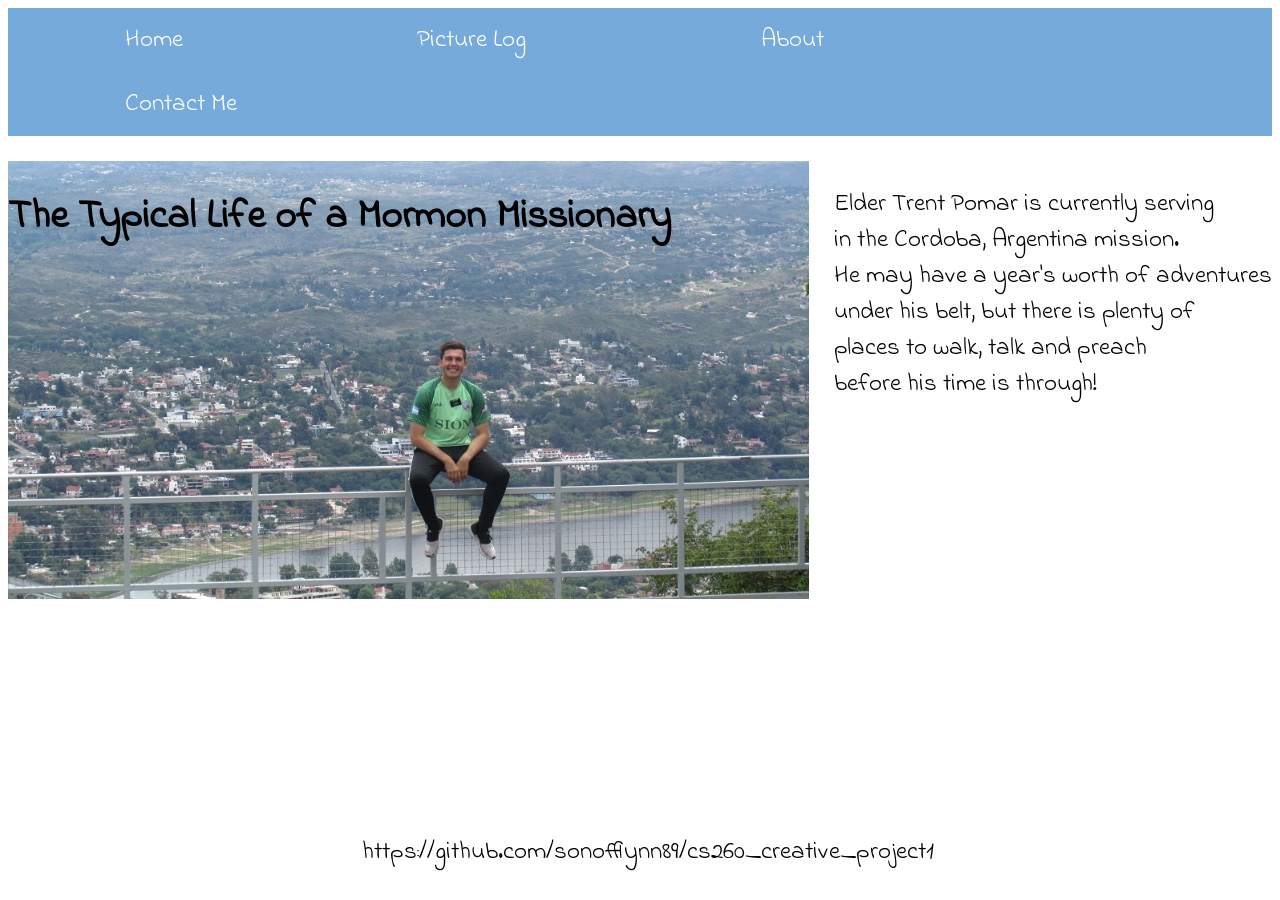
<file: index.html>
<!DOCTYPE html>
<html>
  <head>
    <title>Elder Trent Pomar</title>
    <link rel="stylesheet" href="styles.css">
    <link href="https://fonts.googleapis.com/css?family=Indie+Flower" rel="stylesheet">
  </head>

  <body class="main_container">
    <nav class="header">
       <ul>
         <li class="active"><a href="index.html">Home</a></li>
         <li><a href="picture_log.html">Picture Log</a></li>
         <li><a href="about.html">About</a></li>
         <li><a href="contact.html">Contact Me</a></li>
       </ul>
    </nav>
    <div class="main">
      <h1>The Typical Life of a Mormon Missionary</h1>
      <img src="background.jpg" id="mainimg">
    </div>
    <p class="sidebar">
      Elder Trent Pomar is currently serving<br/>
      in the Cordoba, Argentina mission. <br/>
      He may have a year's worth of adventures <br/>
      under his belt, but there is plenty of <br/>
      places to walk, talk and preach <br/>
      before his time is through!
    </p>
    <div class="about_footer">
      <!-- FIX ME!! -->
      <p> https://github.com/sonofflynn89/cs260_creative_project1 </p>
    </div>

  </body>
</html>
</file>
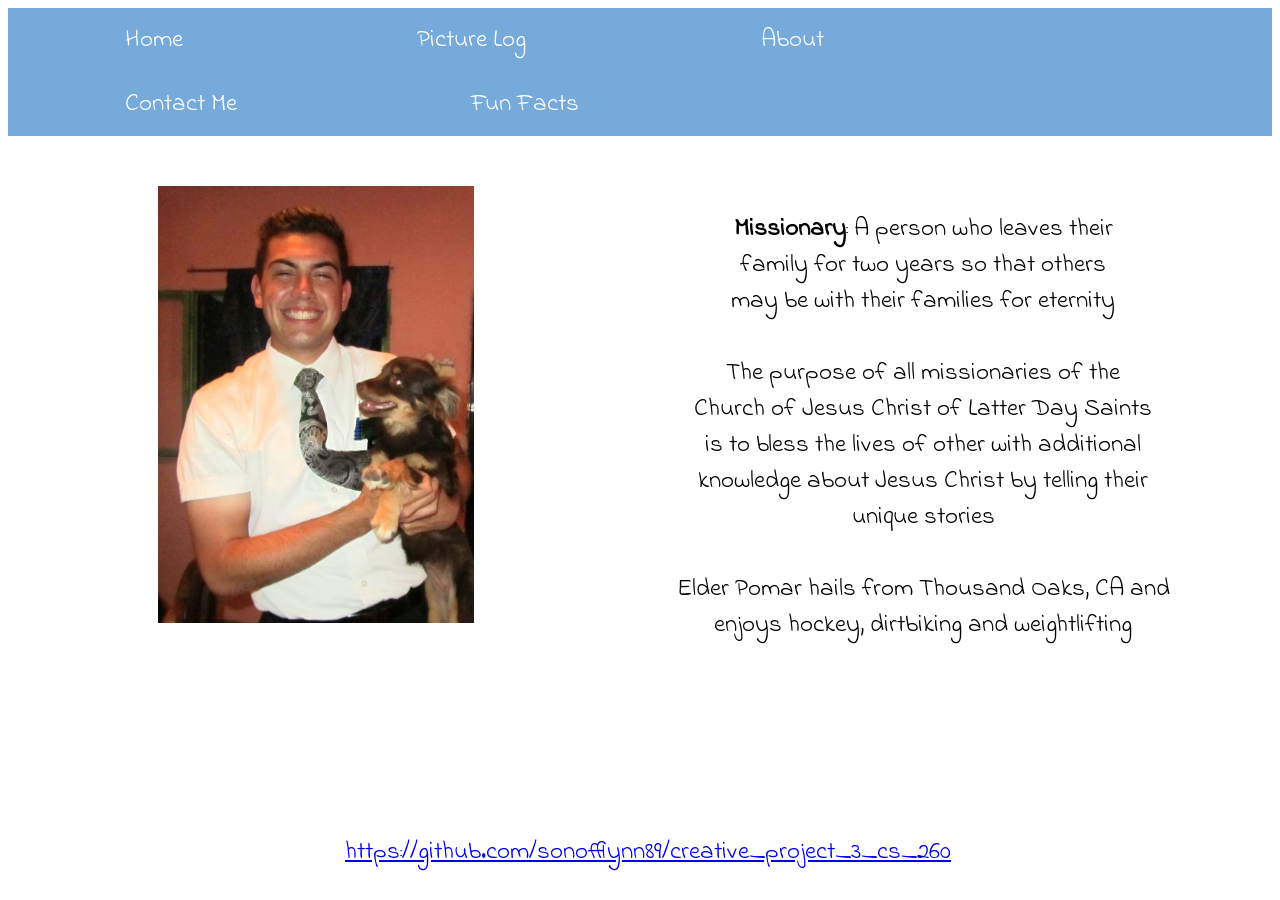
<file: about.html>
<!DOCTYPE html>
<html>
  <head>
    <title>Elder Trent Pomar</title>
    <link rel="stylesheet" href="styles.css">
    <link href="https://fonts.googleapis.com/css?family=Indie+Flower" rel="stylesheet"> 
  </head>

  <body>
    <nav>
      <ul>
         <li><a href="index.html">Home</a></li>
         <li><a href="picture_log.html">Picture Log</a></li>
         <li><a href="about.html" class="active">About</a></li>
         <li><a href="contact.html">Contact Me</a></li>
	 <li><a href="fun_facts.html">Fun Facts</a></li>
      </ul>
    </nav>
     <img src="about.jpg" class="aboutimg">
     <p class="aboutp">
      <b>Missionary</b>: A person who leaves their<br/>
      family for two years so that others<br/>
      may be with their families for eternity <br/><br>
      The purpose of all missionaries of the <br/>
      Church of Jesus Christ of Latter Day Saints<br/>
      is to bless the lives of other with additional<br/>
      knowledge about Jesus Christ by telling their<br/>
      unique stories<br/><br/>
      Elder Pomar hails from Thousand Oaks, CA and <br/>
      enjoys hockey, dirtbiking and weightlifting
      
     </p>
    </p>
    <div class="about_footer">
      <p><a href="https://github.com/sonofflynn89/creative_project_3_cs_260">https://github.com/sonofflynn89/creative_project_3_cs_260</a> </p>
    </div>

  </body>
</html>
</file>
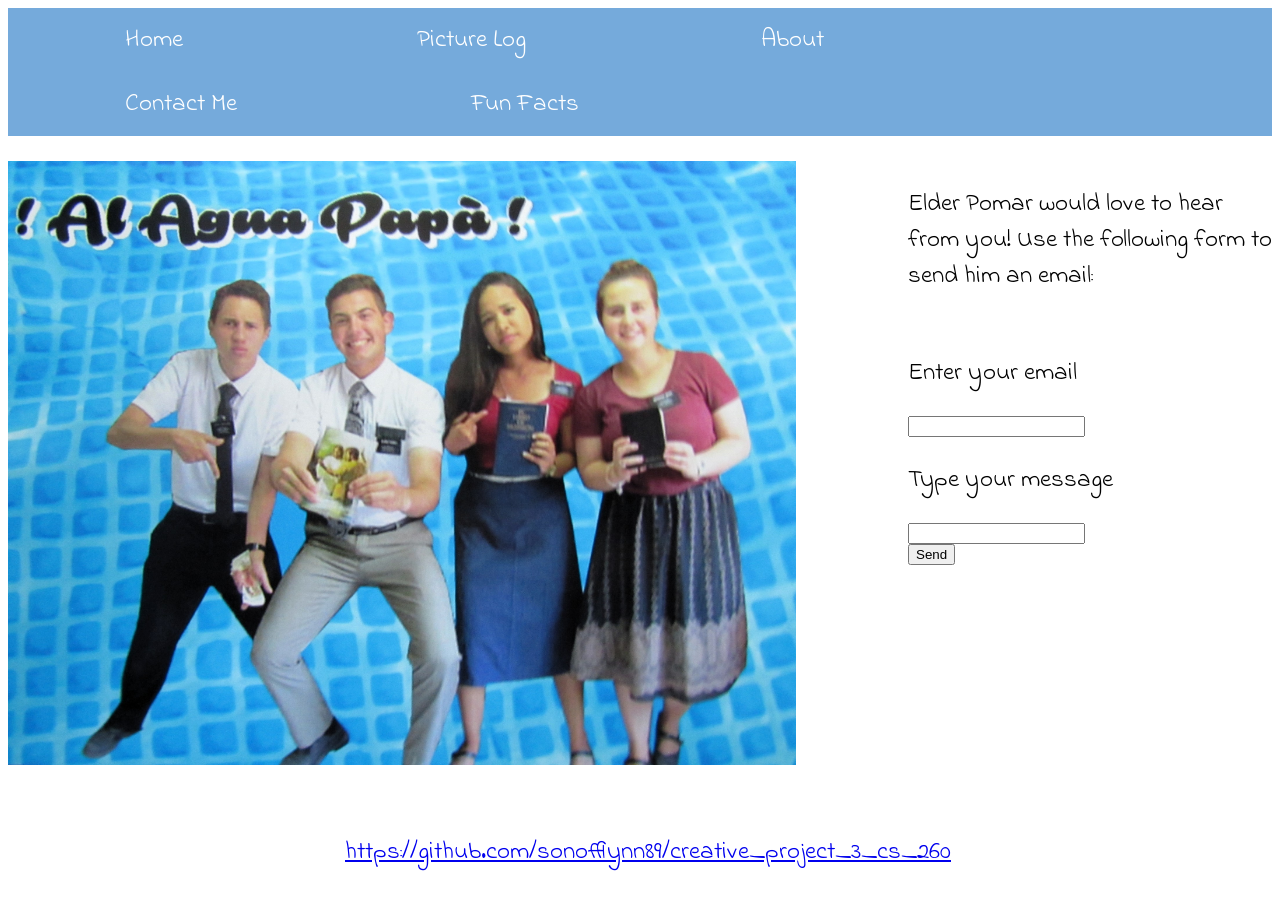
<file: contact.html>
<!DOCTYPE html>
<html>
  <head>
    <title>Elder Trent Pomar</title>
    <link rel="stylesheet" href="styles.css">
    <link href="https://fonts.googleapis.com/css?family=Indie+Flower" rel="stylesheet"> 
   </head>

  <body class="main_container">
    <nav class="header">
      <ul>
         <li><a href="index.html">Home</a></li>
         <li><a href="picture_log.html">Picture Log</a></li>
         <li><a href="about.html">About</a></li>
         <li><a href="contact.html" class="active">Contact Me</a></li>
         <li><a href="fun_facts.html">Fun Facts</a></li>   
      </ul>
    </nav>
				 
    <form action="https://formspree.io/calebpomar@gmail.com"
	  method="POST" class="sidebar">
      <p>
	Elder Pomar would love to hear<br/>
	from you! Use the following form to<br/>
	send him an email:<br/><br/>
     </p>
    <p>Enter your email</p>
    <input type="email" name="_replyto">
    <p>Type your message</p>
    <input type="text" name="name">
    <br/>
    <input type="submit" value="Send">
    </form>
    <div class="main">
      <img src="al_agua.jpg" id="contactimg">
    </div>

    <div class="footer2">
      <p><a href="https://github.com/sonofflynn89/creative_project_3_cs_260">https://github.com/sonofflynn89/creative_project_3_cs_260</a> </p>
    </div>

  </body>
</html>
</file>
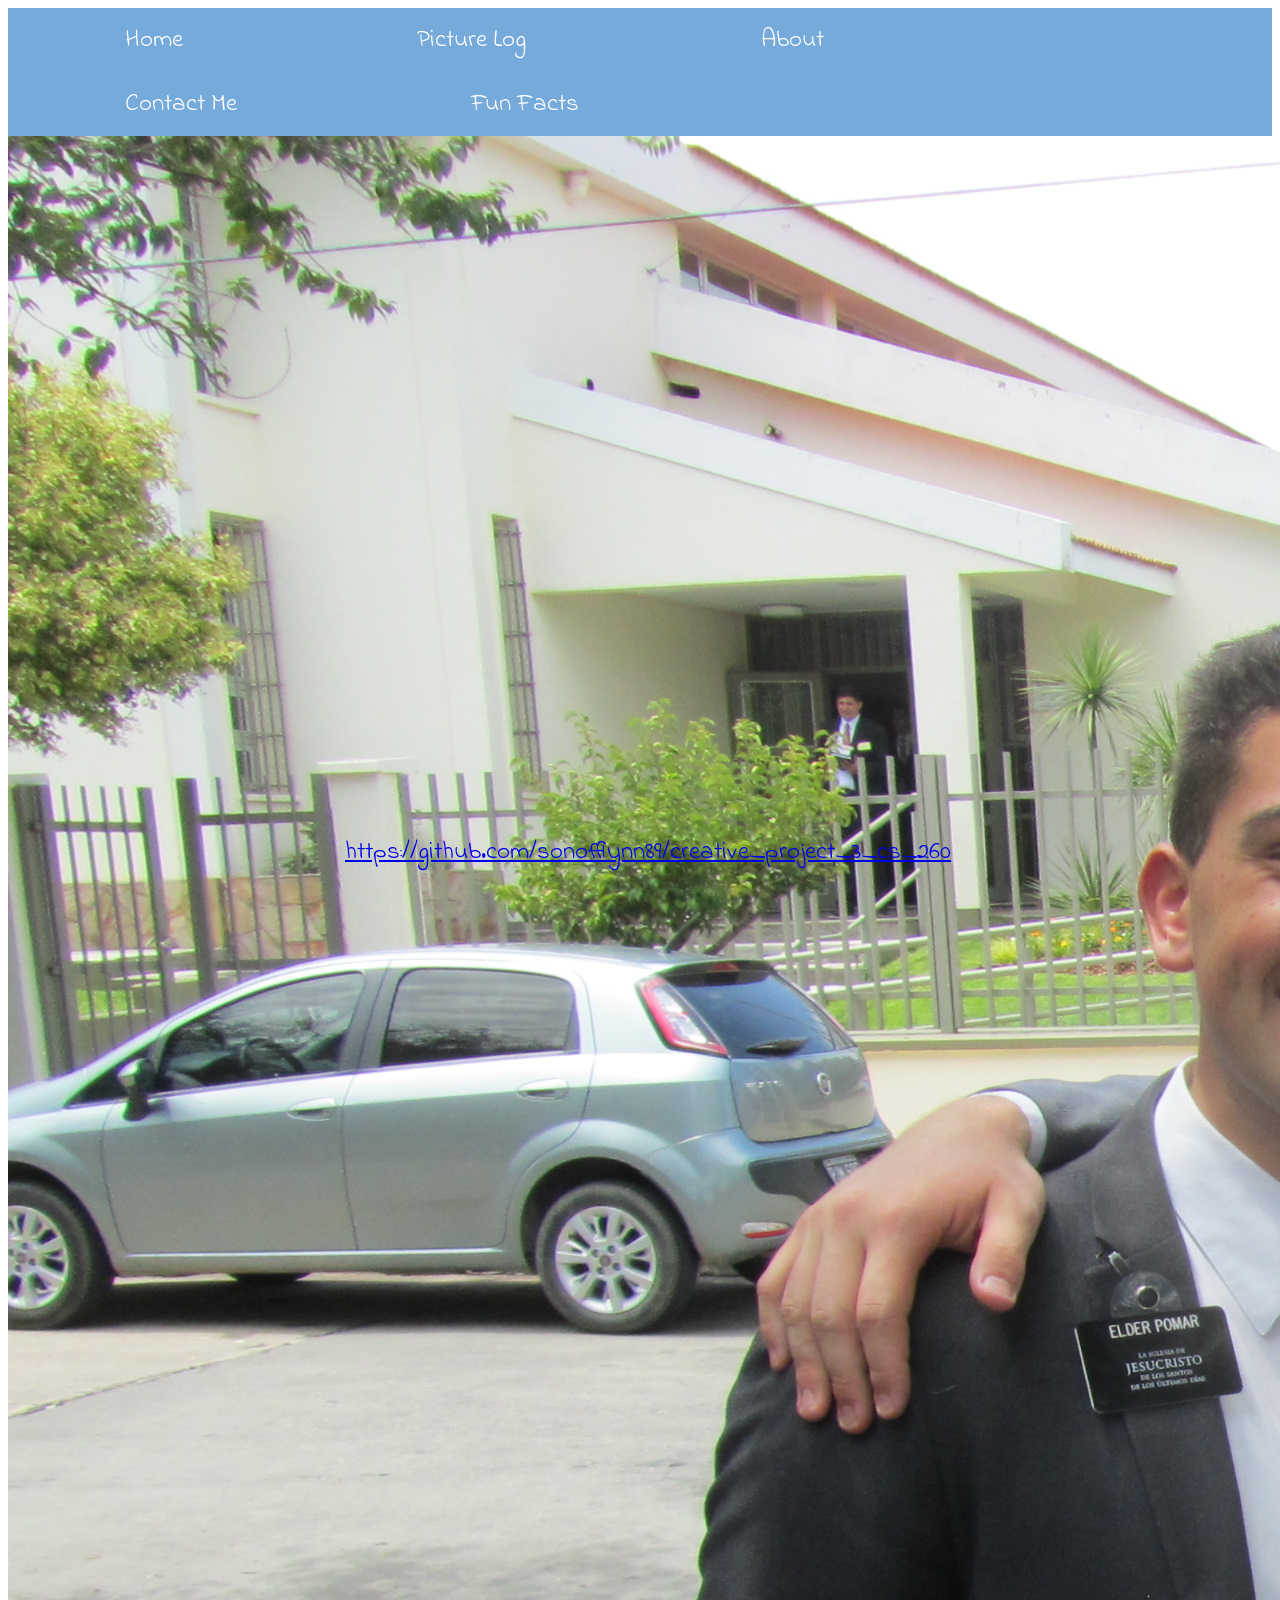
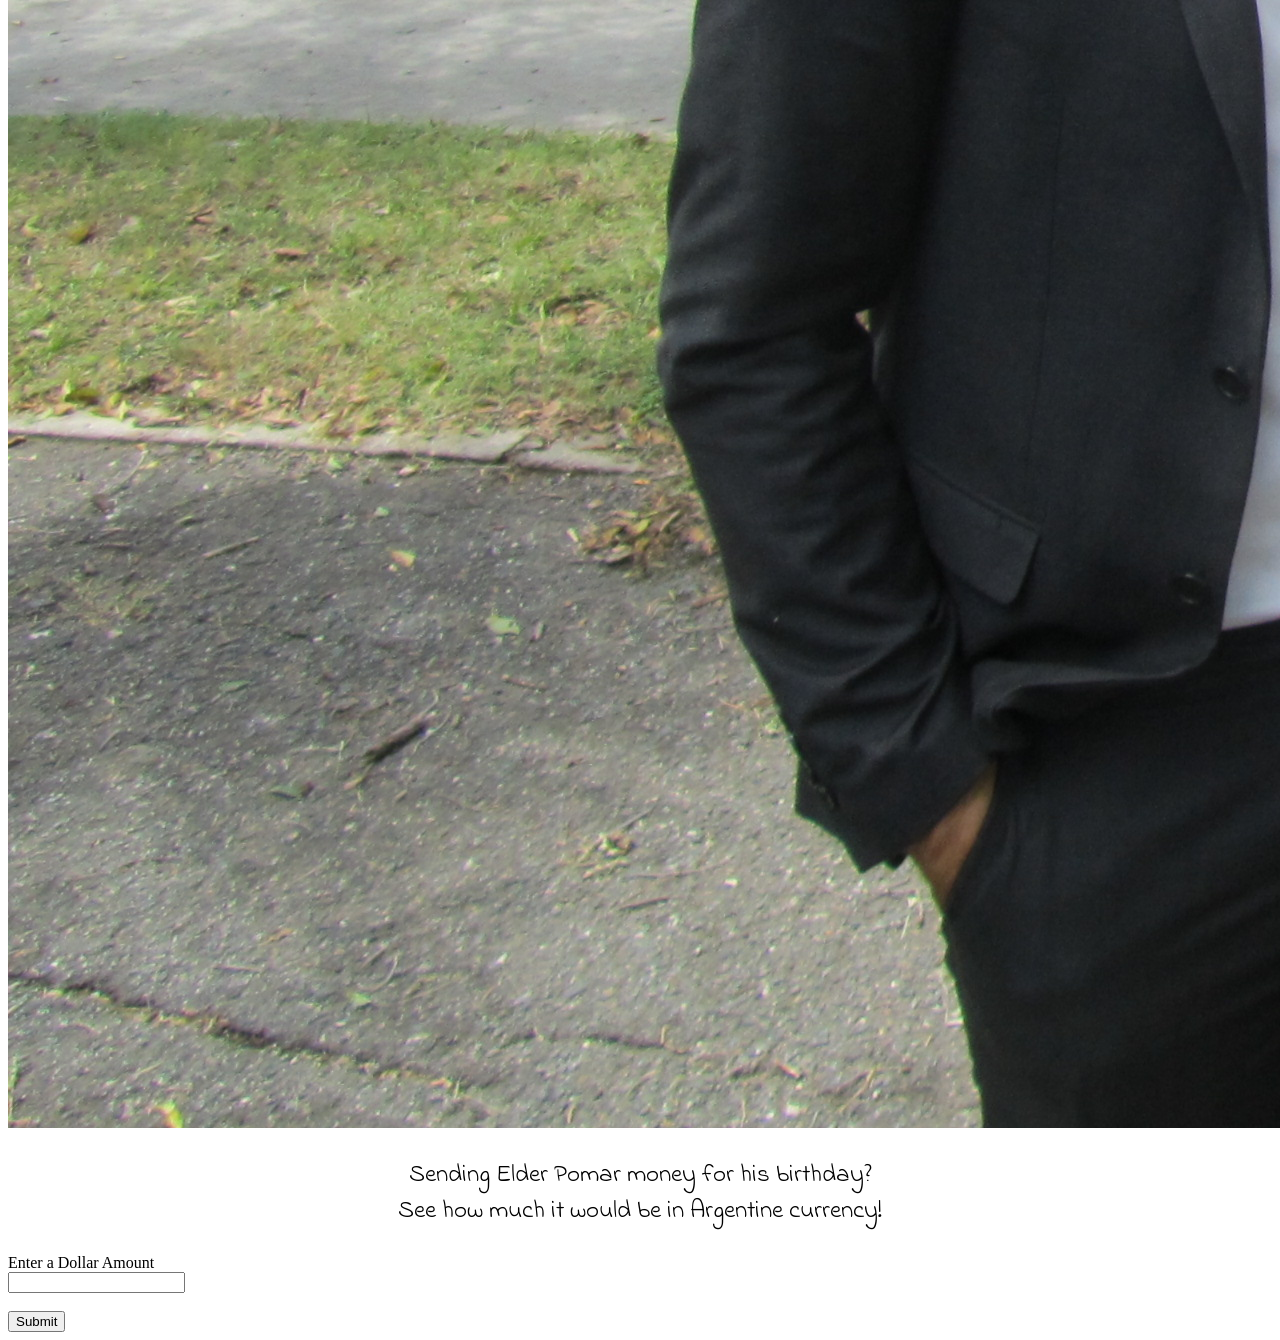
<file: fun_facts.html>
<!DOCTYPE html>
<html>
  <head>
    <title>Elder Trent Pomar</title>
    <link rel="stylesheet" href="styles.css">
    <link href="https://fonts.googleapis.com/css?family=Indie+Flower" rel="stylesheet">
  </head>

  <body>
    <nav class="header">
       <ul>
         <li class="active"><a href="index.html">Home</a></li>
         <li><a href="picture_log.html">Picture Log</a></li>
         <li><a href="about.html">About</a></li>
         <li><a href="contact.html">Contact Me</a></li>
	 <li><a href="fun_facts.html">Fun Facts</a></li>
       </ul>
    </nav>

    <img id="funFactPic" src="funfact.jpg">

    <p>Sending Elder Pomar money for his birthday?<br/>
      See how much it would be in Argentine currency!</p> 

    <div class="inputForm">
    <form>
  <label>Enter a Dollar Amount</label><br/>
  <input id="currencyInput" type="text"></input><br/><br/>
  <input id="currencySubmit" type="submit" value="Submit"></input>
    </form>
    </div>
    <div id="currencyResults"></div>

    <div class="about_footer">
      <p><a href="https://github.com/sonofflynn89/creative_project_3_cs_260">https://github.com/sonofflynn89/creative_project_3_cs_260</a> </p>
    </div>
    <script src="https://cdnjs.cloudflare.com/ajax/libs/jquery/3.3.1/jquery.min.js"></script>
    <script text="type/javascript" src="/script.js"></script>
  </body>
</html>
</file>
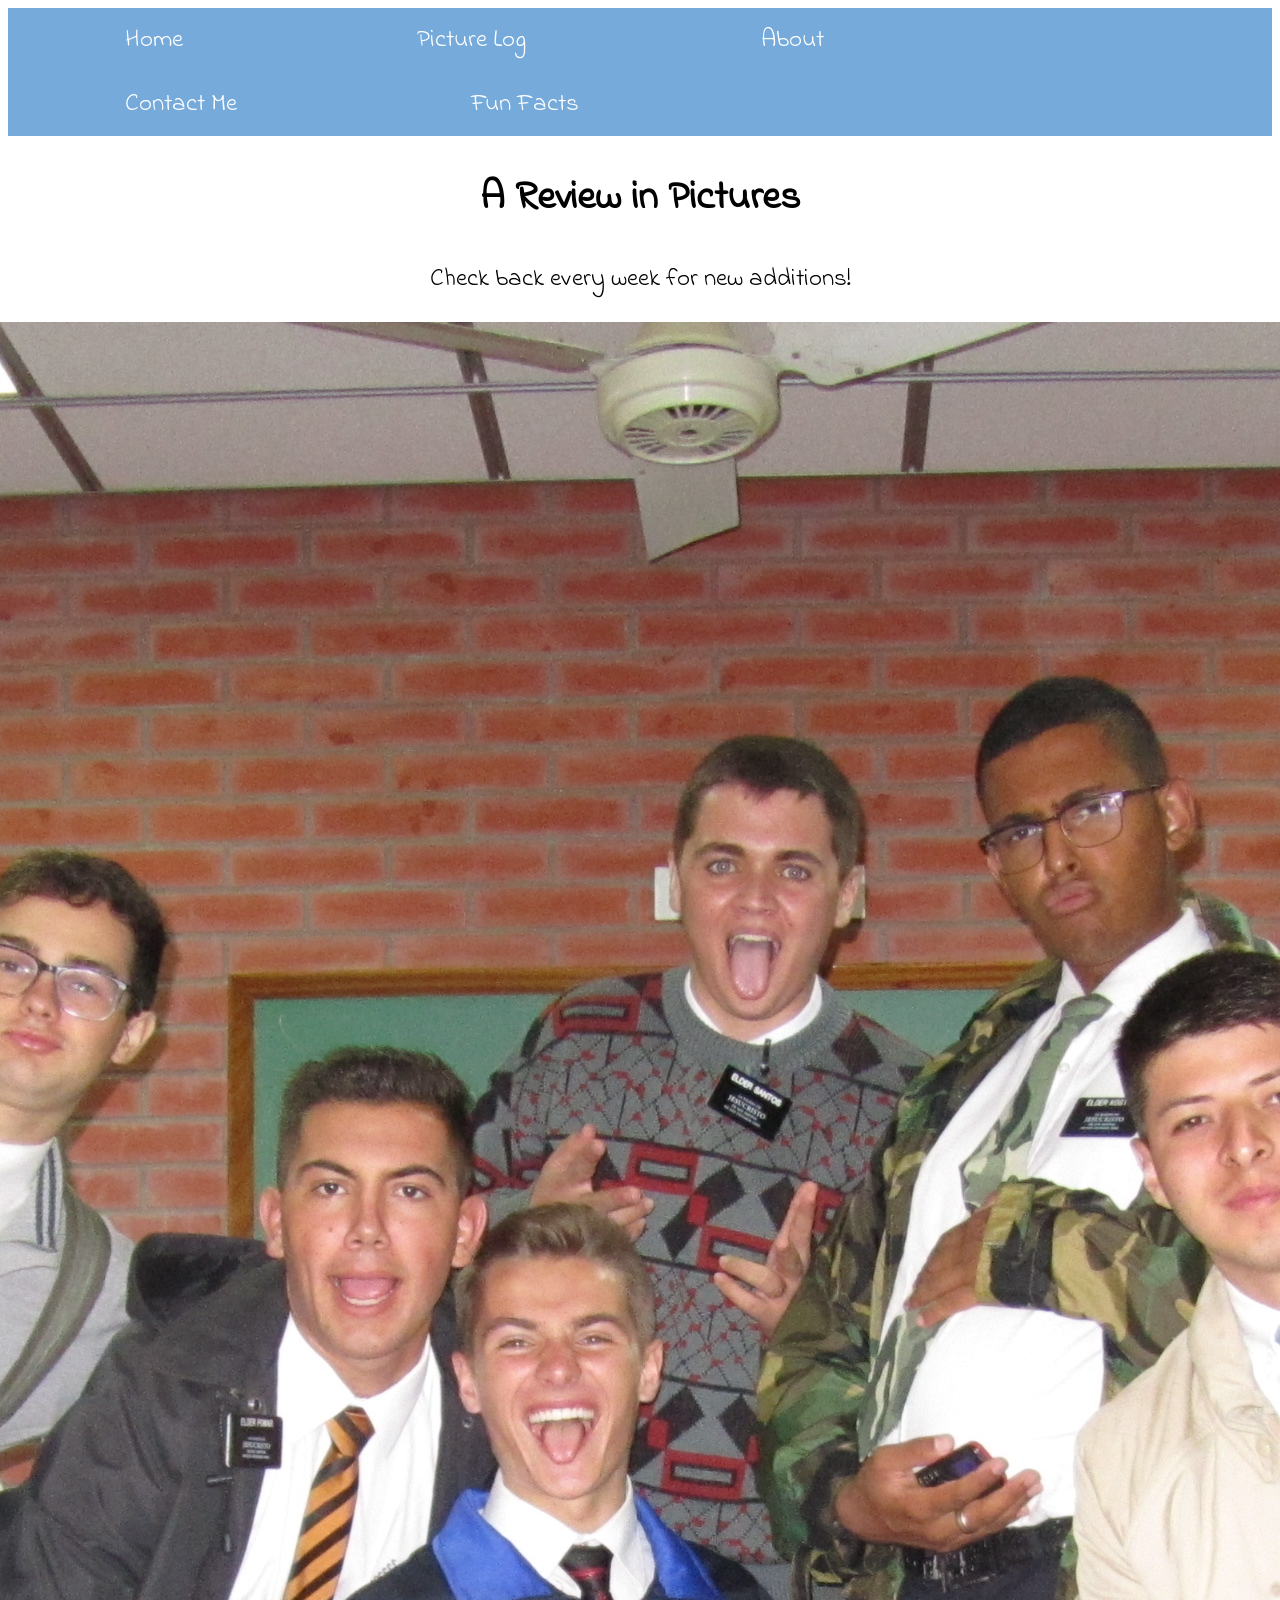
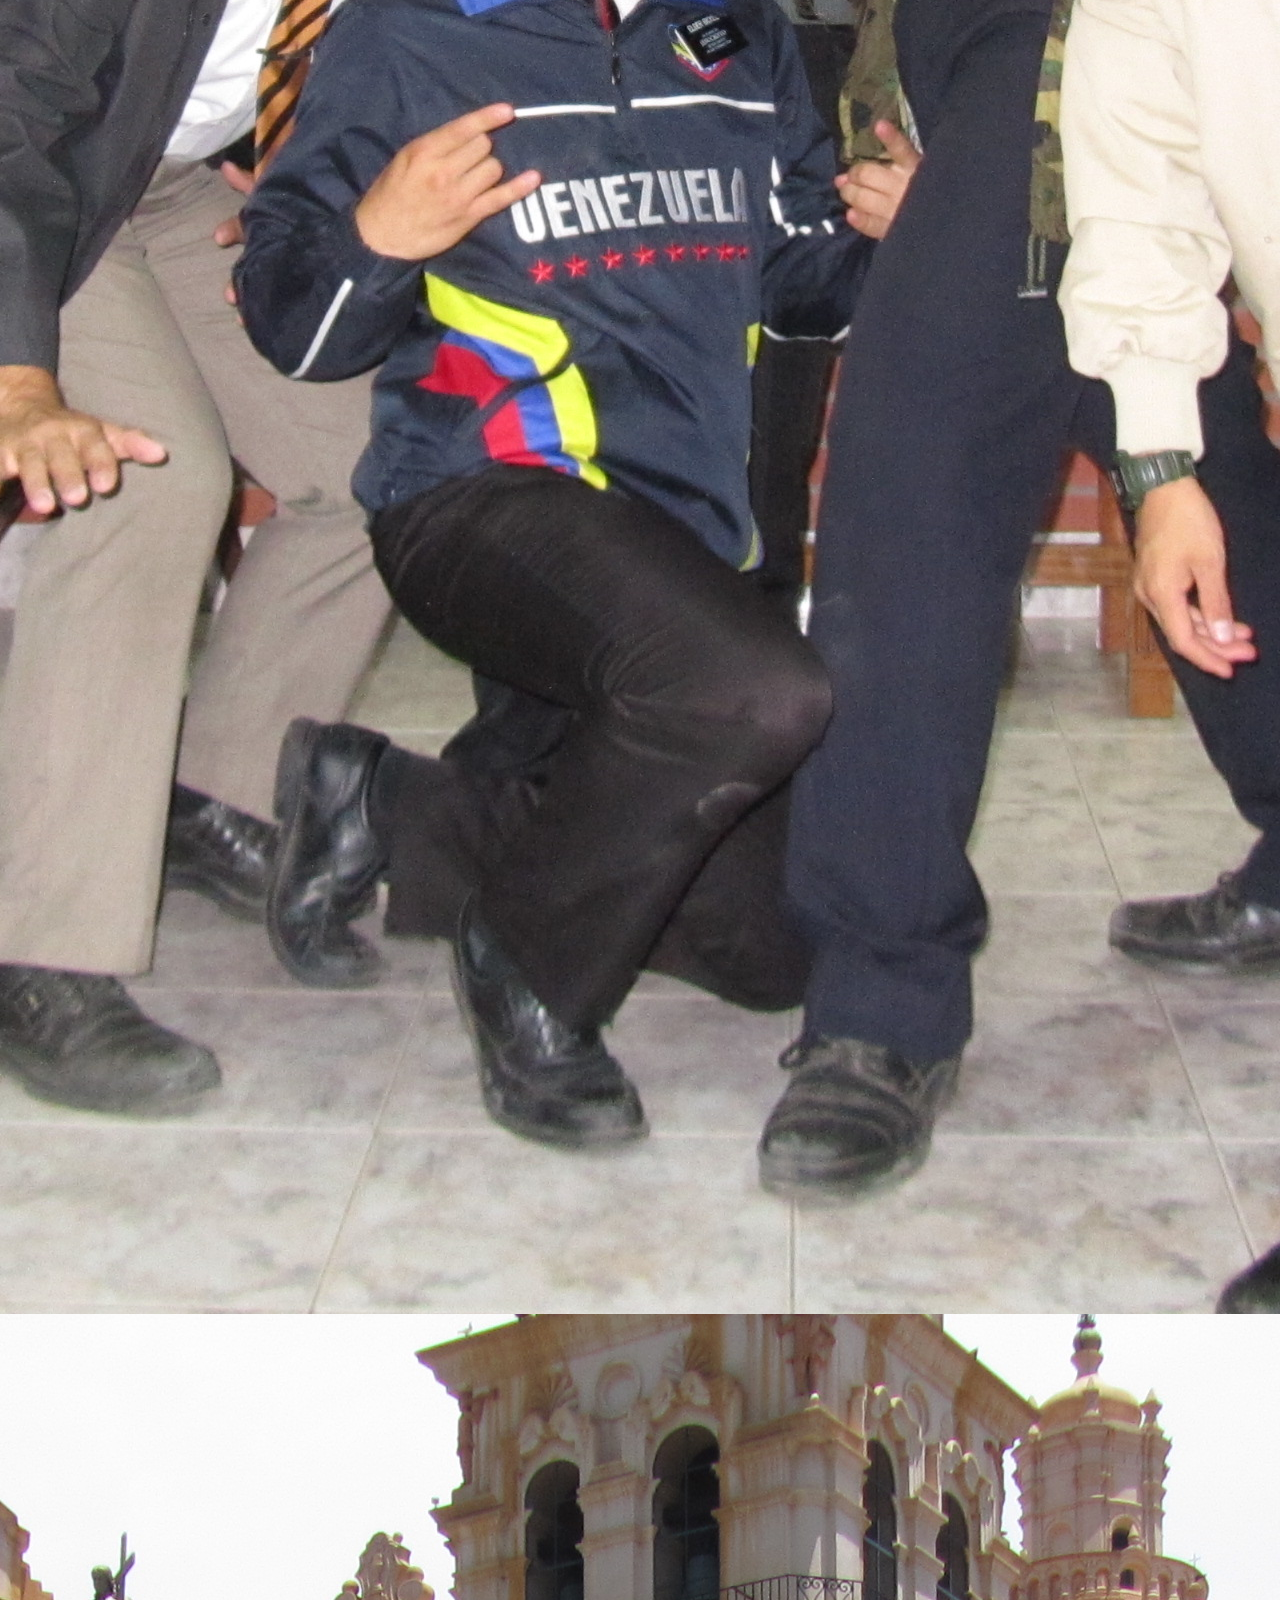
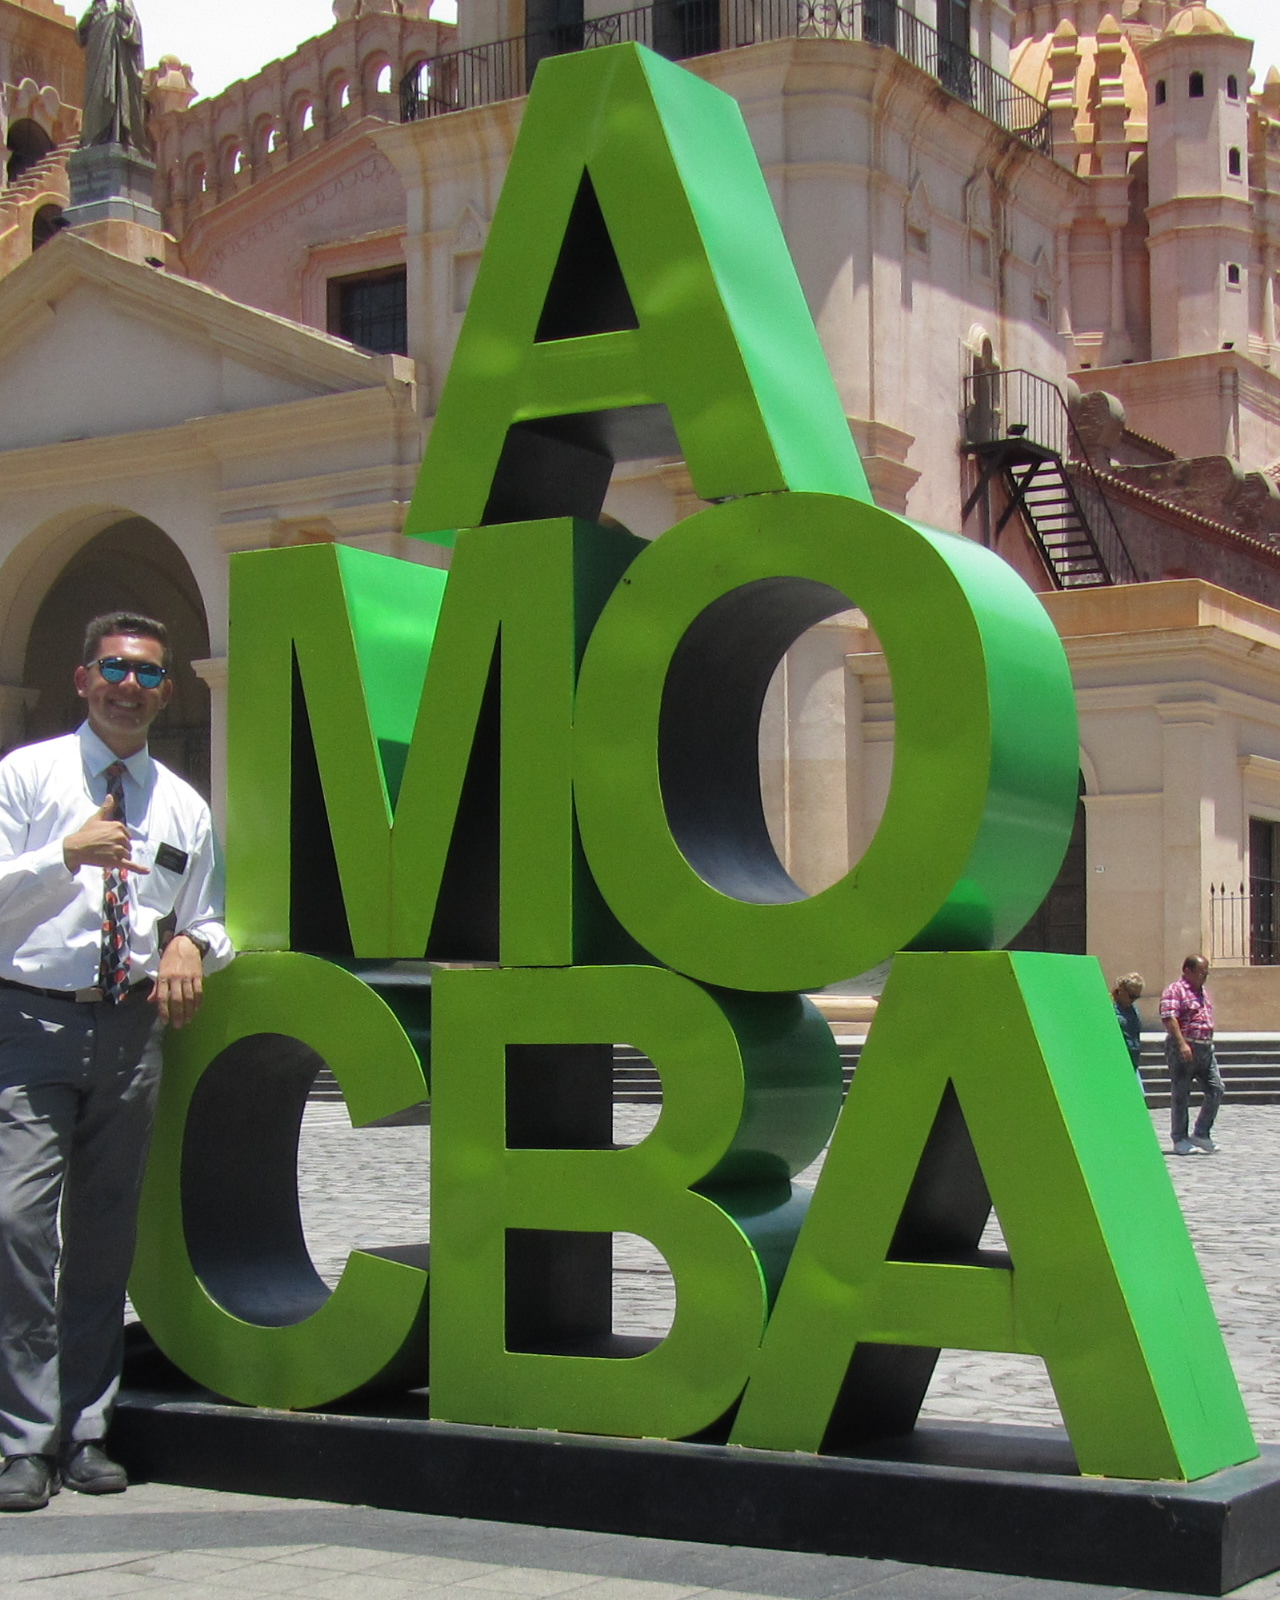
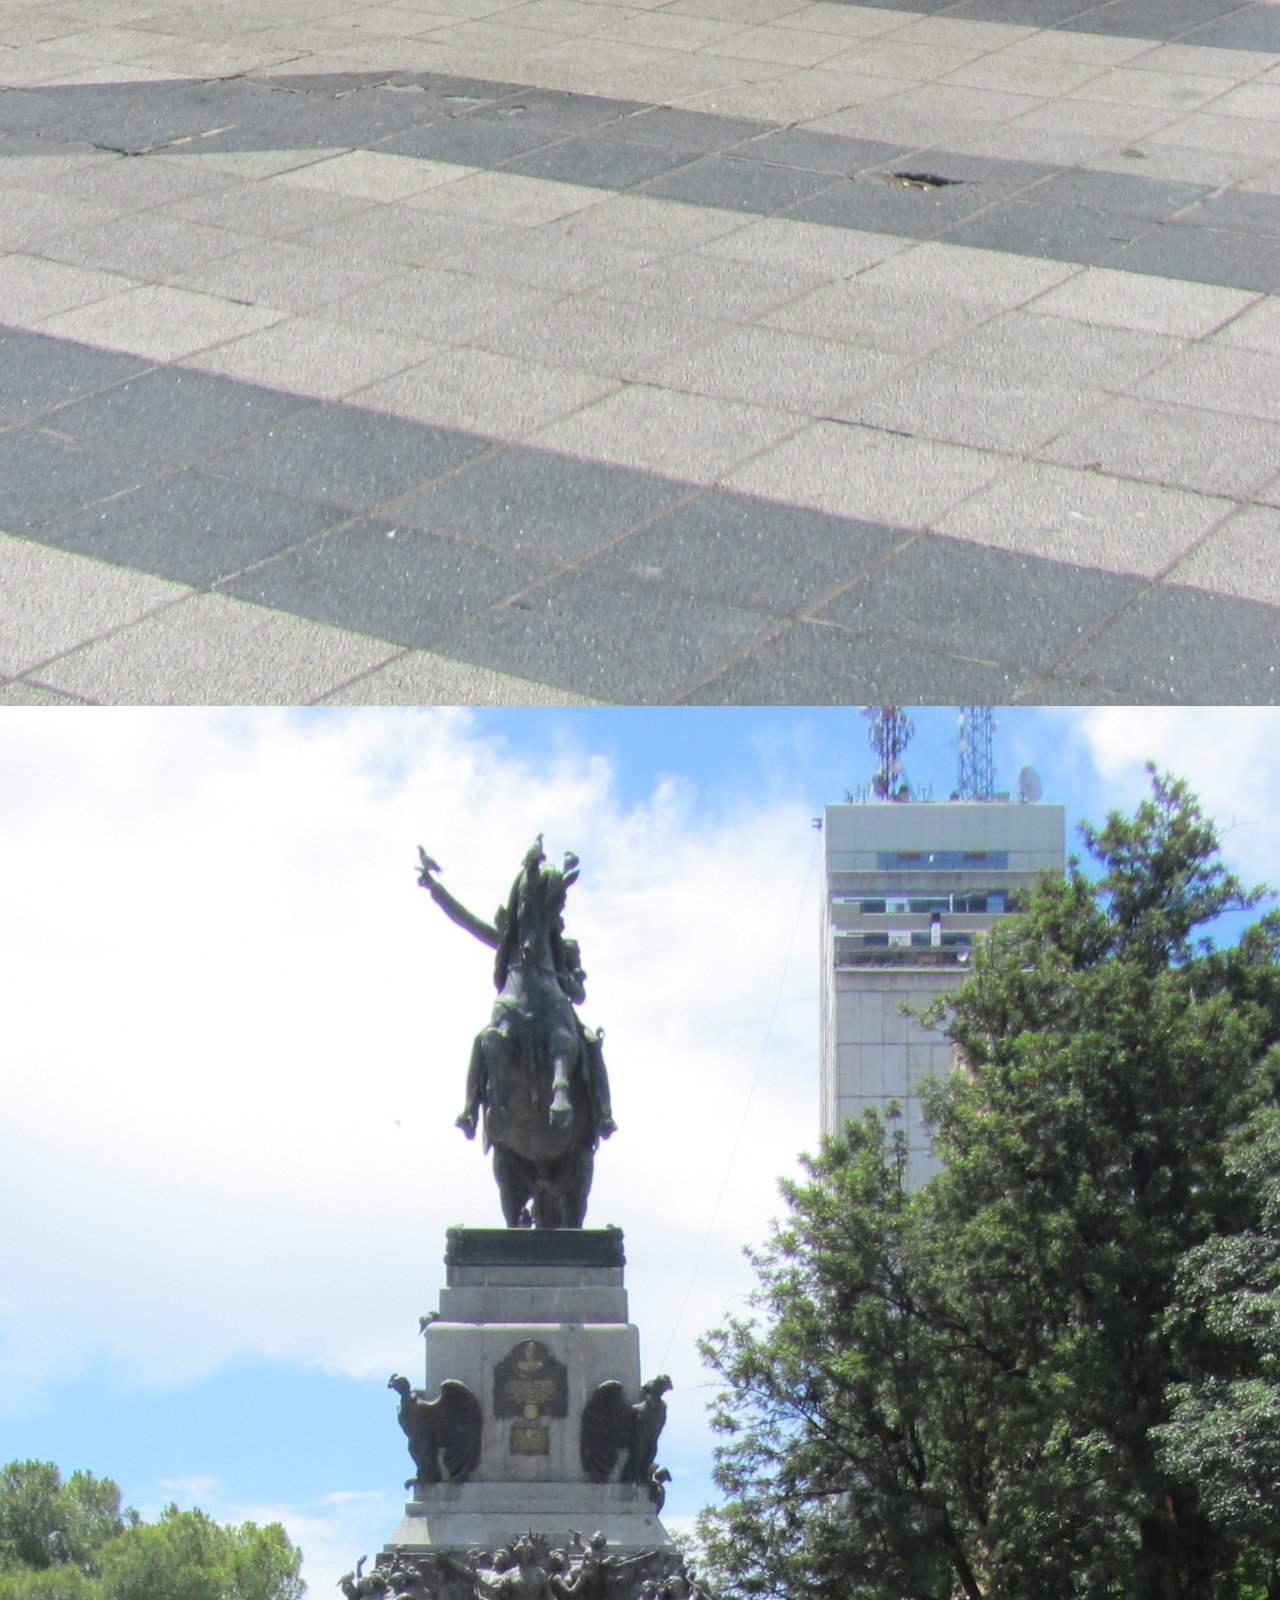
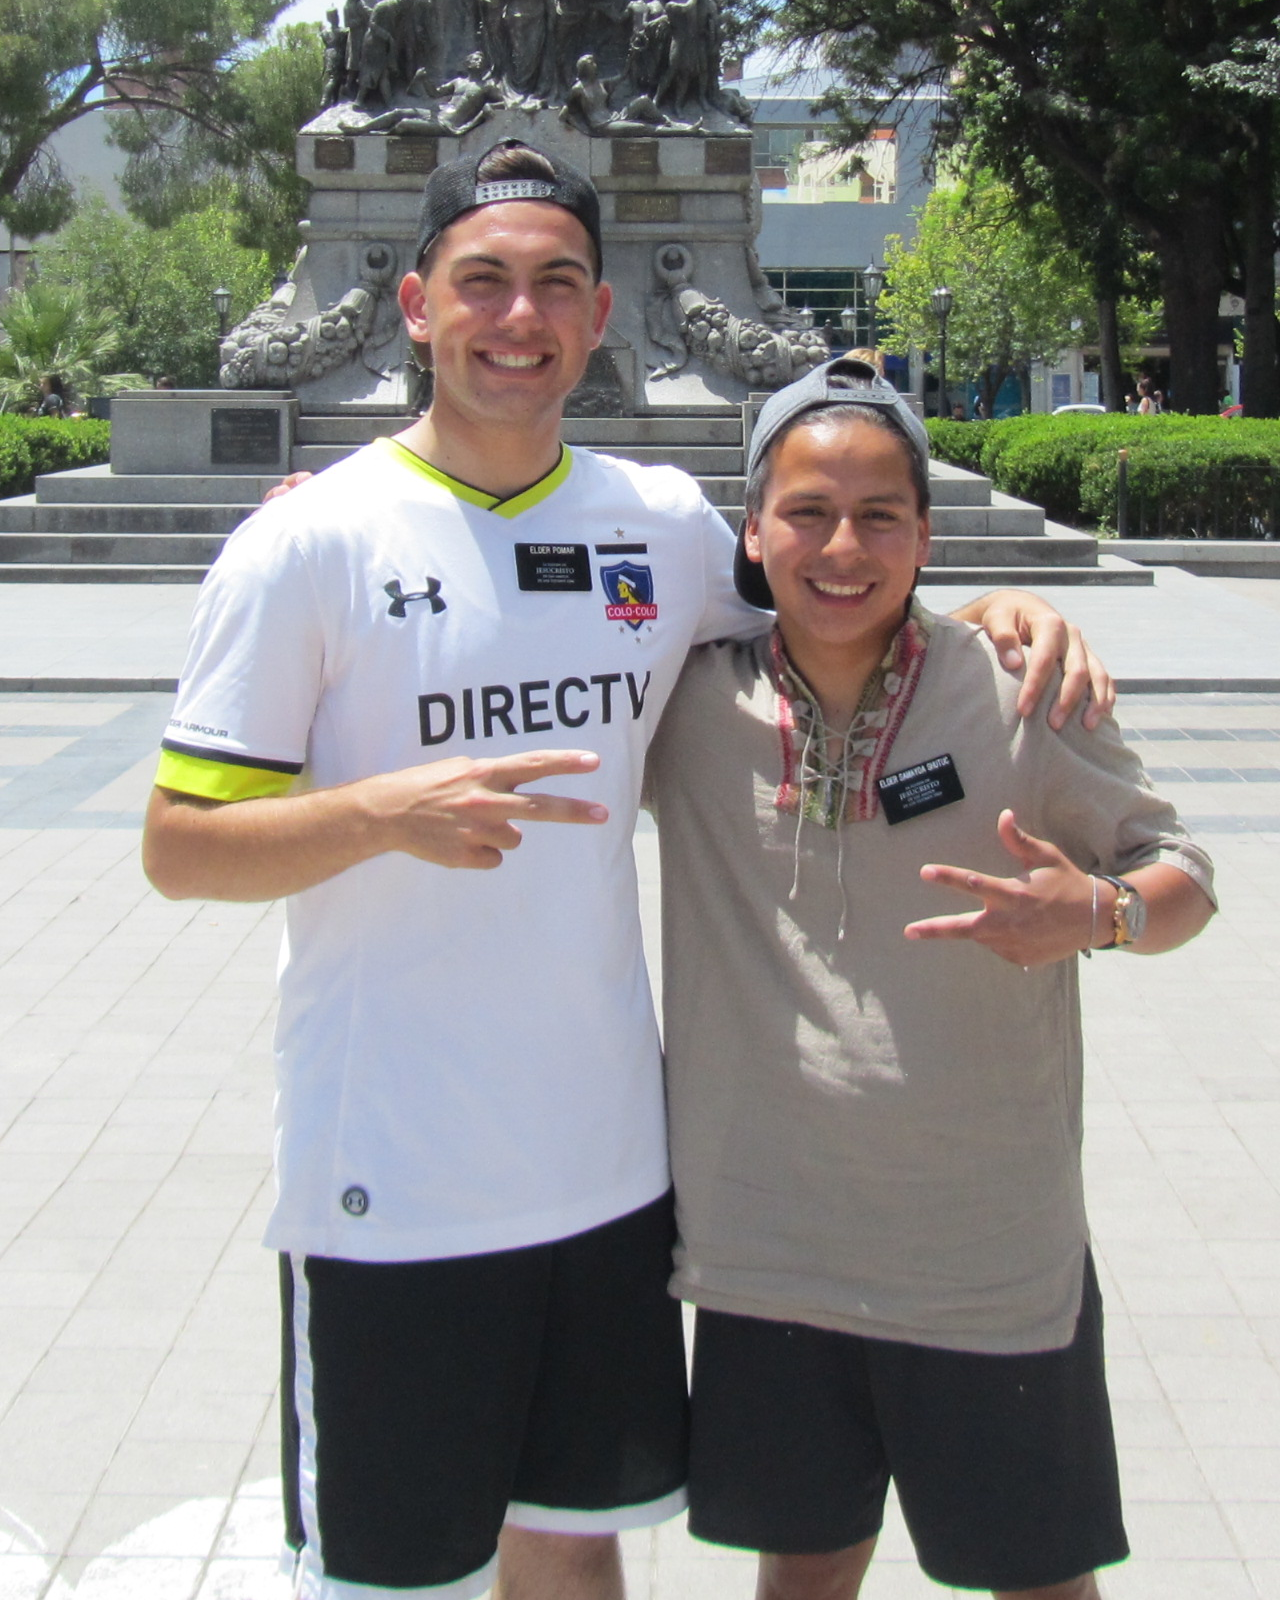
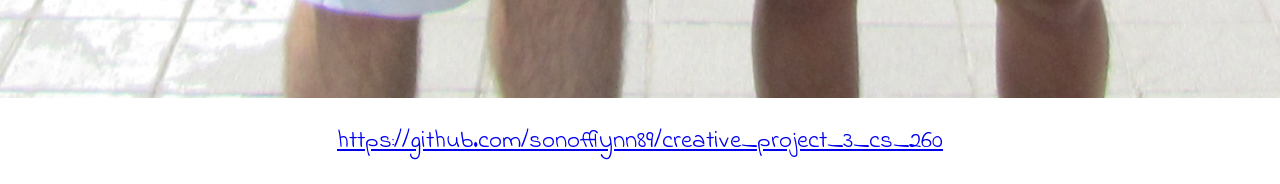
<file: picture_log.html>
<!DOCTYPE html>
<html>
  <head>
    <title>Elder Trent Pomar</title>
    <link rel="stylesheet" href="styles.css">
    <link href="https://fonts.googleapis.com/css?family=Indie+Flower" rel="stylesheet">
  </head>

  <body>
    <nav class="header">
      <ul>
         <li><a href="index.html">Home</a></li>
         <li><a href="picture_log.html" class="active">Picture Log</a></li>
         <li><a href="about.html">About</a></li>
         <li><a href="contact.html">Contact Me</a></li>
	 <li><a href="fun_facts.html">Fun Facts</a></li>
       </ul>
    </nav>
    <h2> A Review in Pictures </h2>
    <p> Check back every week for new additions!</p>
    <div class="pic_log">
      <img src="IMG_2485.JPG">
      <img src="IMG_2517.JPG">
      <img src="IMG_2554.JPG">
    </div>
    <div class="pic_footer">
      <p><a href="https://github.com/sonofflynn89/creative_project_3_cs_260">https://github.com/sonofflynn89/creative_project_3_cs_260</a> </p>
    </div>

  </body>
</html>
</file>
<file: styles.css>
h1 {
    position: absolute;
    font-family: 'Indie Flower', cursive;
    font-size: 40px;
    text-align: center;
}

h2 {
    font-family: 'Indie Flower', cursive;
    font-size: 40px;
    text-align: center;
}

p {
    font-family: "Indie Flower", cursive;
    font-size: 25px;
    text-align: center;
		  
}
.main_container {
    display: grid;
    grid-template-columns: 3fr, 1fr;
    grid-template-areas:
        "header header"
	"main sidebar"
	"footer footer";
    grid-gap: 25px;

}

form {
    padding-right: 45%
}

form p {
    text-align: left;
}

.main_container img {
    width: 90%;
}

.aboutimg {
        float: left;
        padding-left: 150px;
        padding-right: 100px;
        padding-top: 50px;
        width: 25%;
}

.aboutp {
    padding-top: 50px;
    font-family: 'Indie Flower', Cursive;
    font-size: 25px;
}

.about_footer {
    position: absolute;
    bottom: 5px;
    width: 100%;
    text-align: center;
}

.pic_log {
    display: flex;
    flex-direction: row;
    justify-content: center;
    align-content: center;
    flex-wrap: wrap;
    width: 50%;
    padding-left: 25%;
    padding-right: 25%;
    
    
}

nav ul {
    list-style-type: none;
    margin: 0;
    padding-left: 0;
    padding-right: 0;
    overflow: hidden;
    background-color: #75AADB;
}



nav li {
    float: left;
    font-family: 'Indie Flower', cursive;
    font-size: 25px;
    padding-right: 8%;
    padding-left: 8%
}

nav li a {
    display: block;
    color: white;
    text-align: center;
    padding: 14px 16px;
    text-decoration: none;
}


nav li a:hover {
    background-color: #FCBF49;
}



.header {
    grid-area: header;
}

#mainimg {
    width: 100%;
}

.sidebar {
    grid-area: sidebar;
    width: 100%;
    text-align: left;
}

.sidebar img {
    width: 25%;
}


.main {
    grid-area: main;
}

.footer {
    grid-area: footer;
    text-align: center;
}

.footer2 {
    grid-area: footer;
    text-align: center;
    position: absolute;
    bottom: 5px;
    padding-left: 25%;
    padding-right: 25%;
    width: 50%;
}
		
.pic_footer {
    position: relative;
    text-align: center;
}
</file>
